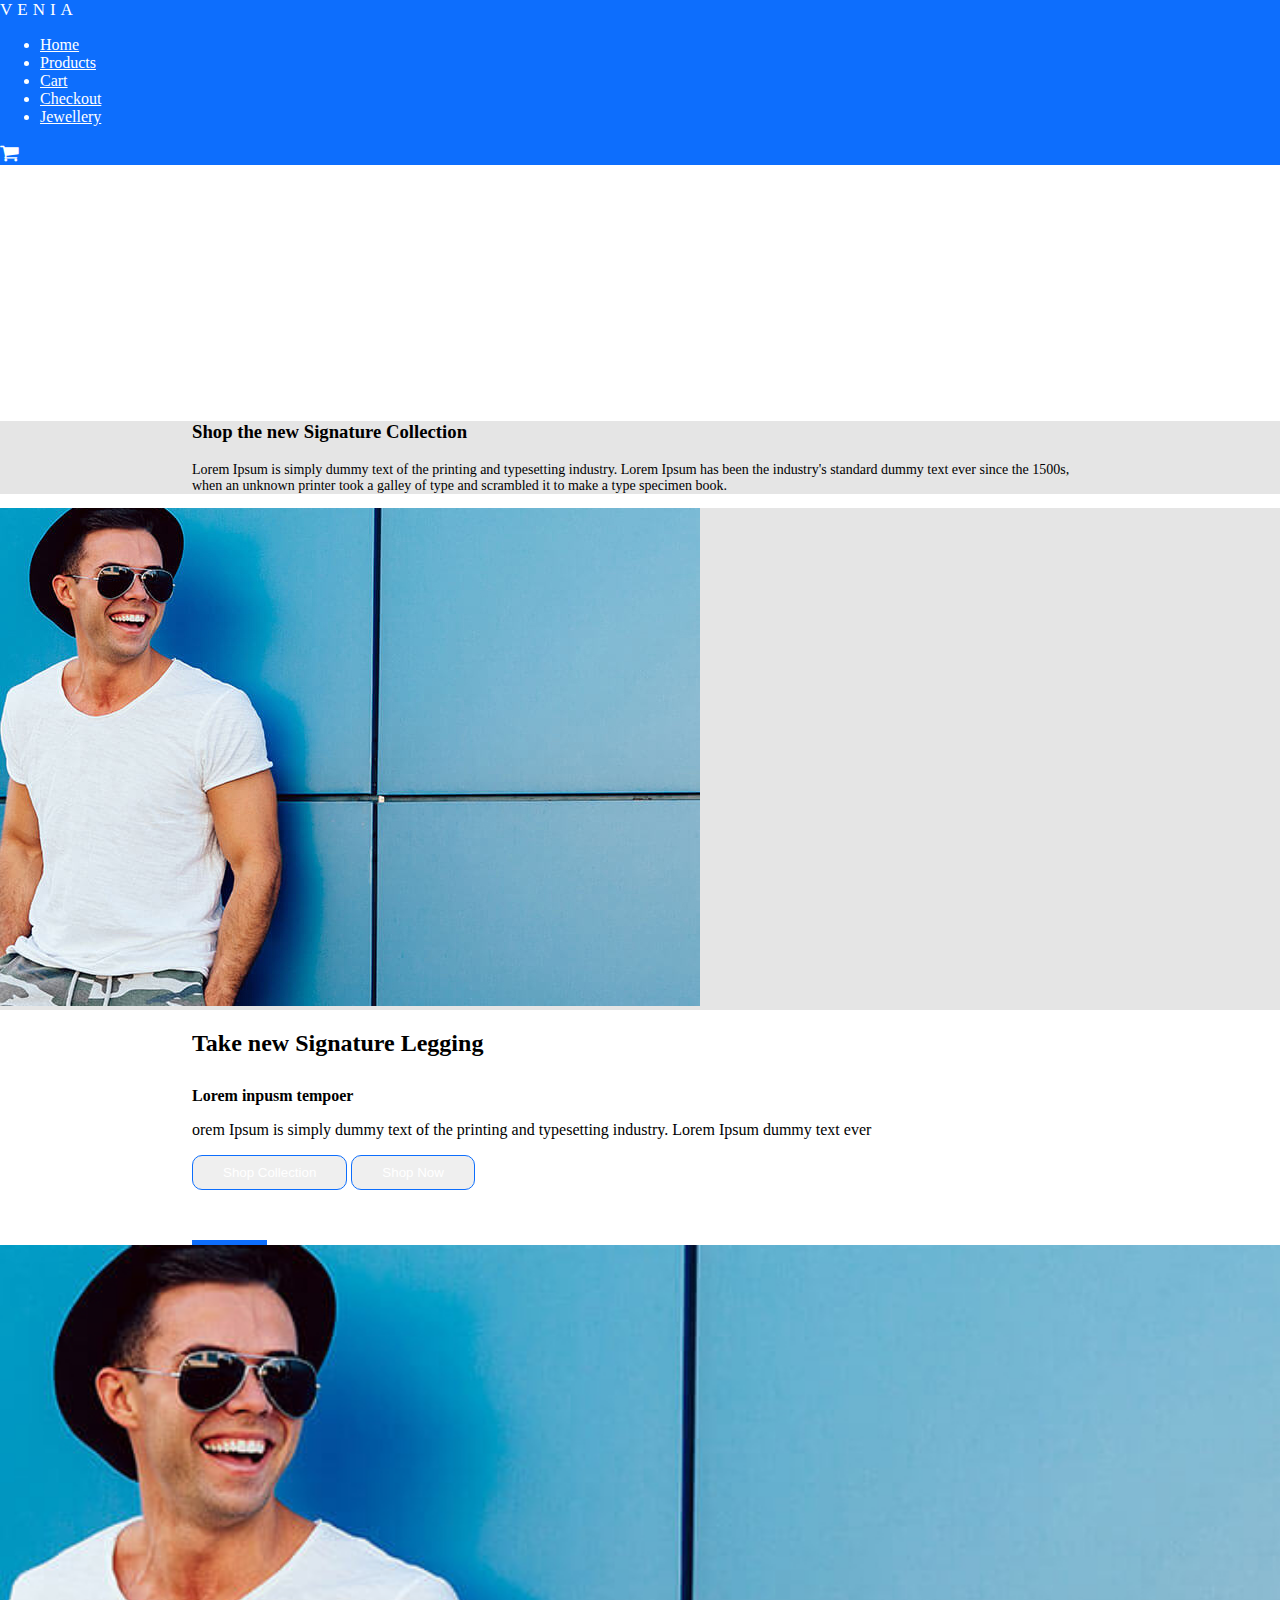
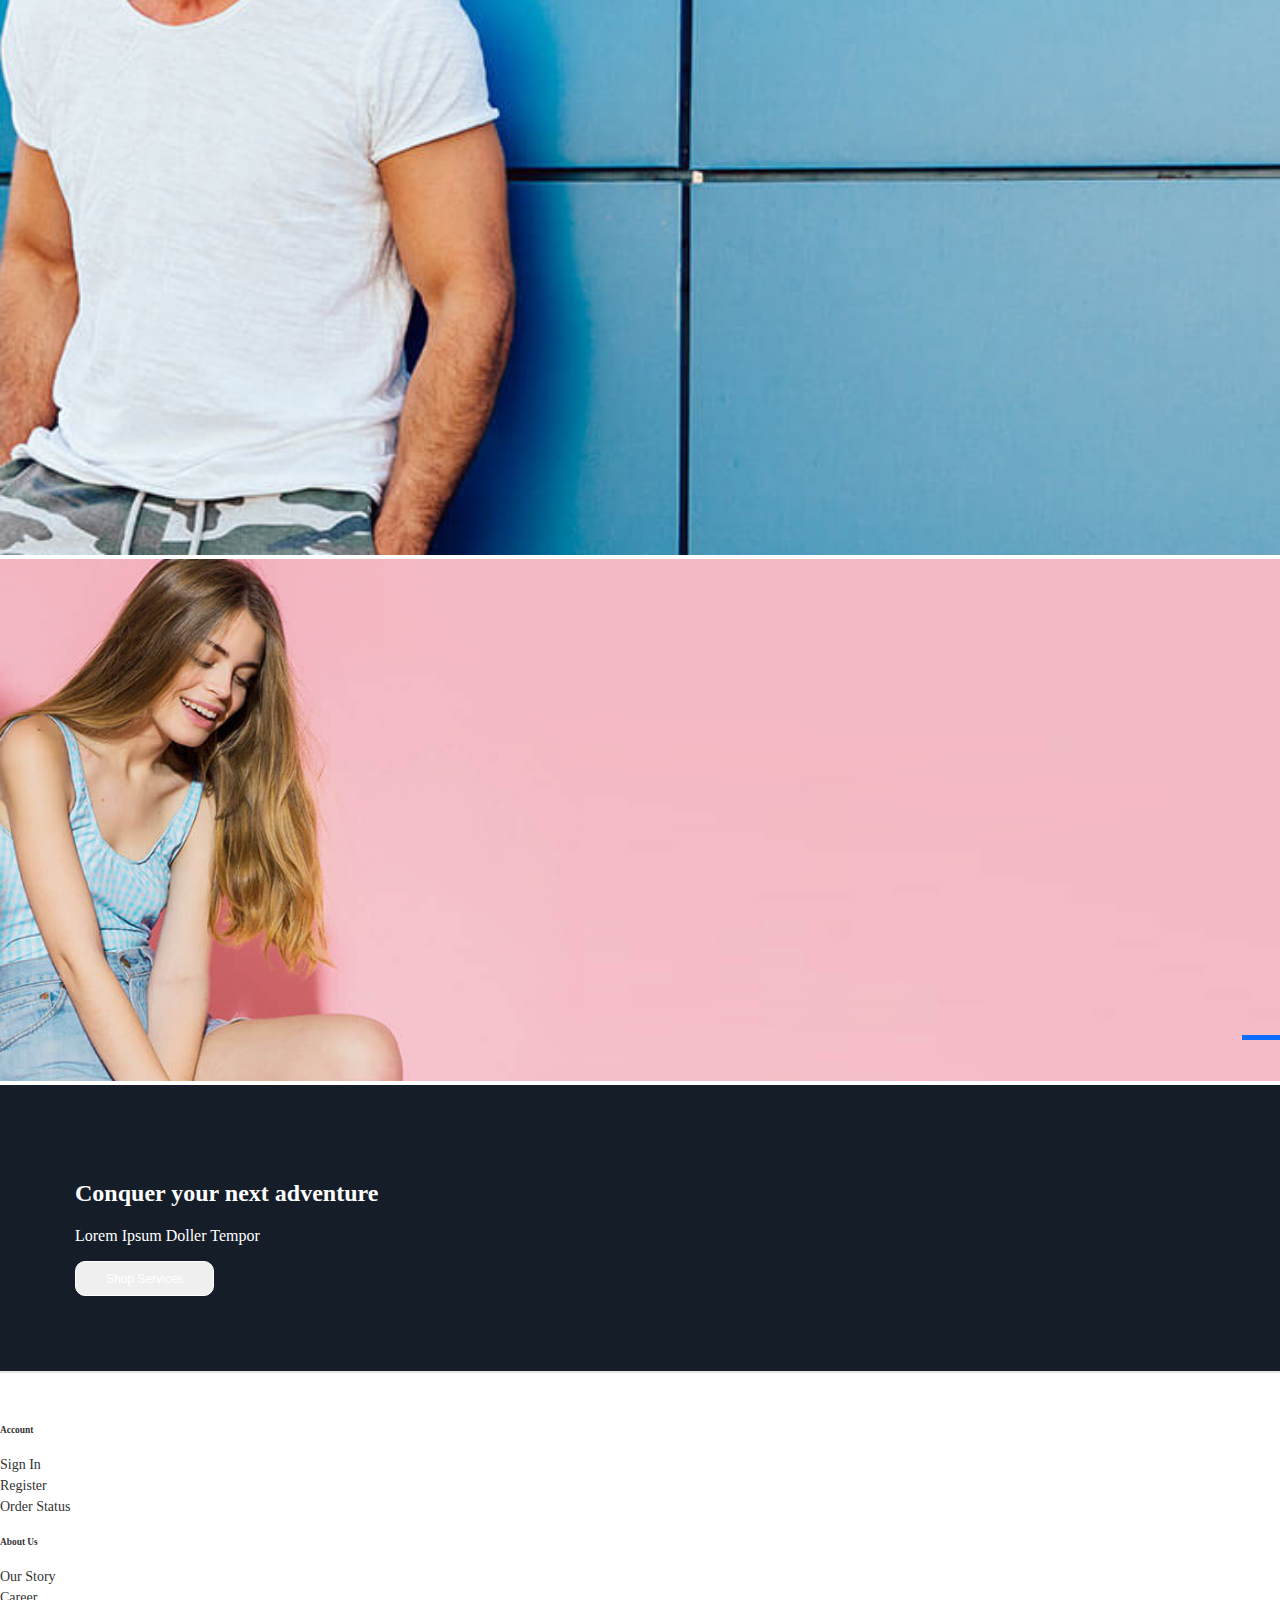
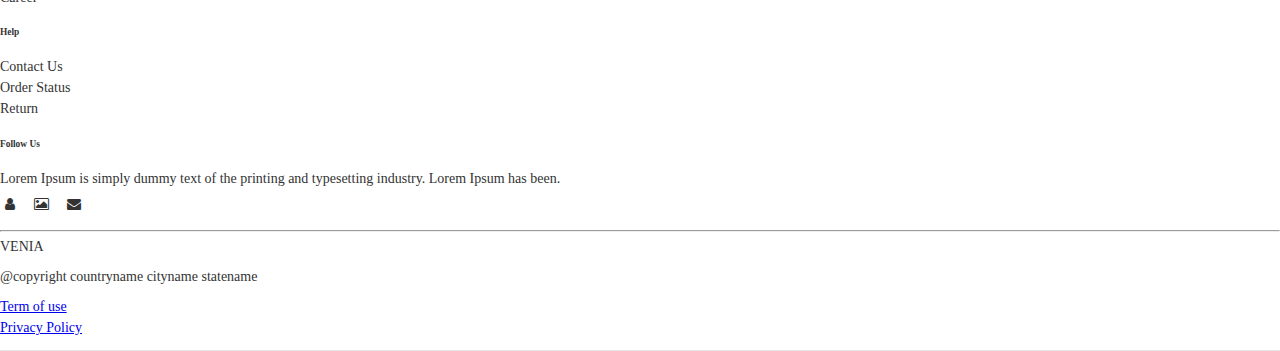
<file: index.html>
<!DOCTYPE html>
<html lang="en">

<head>
    <meta charset="UTF-8">
    <meta name="viewport" content="width=device-width, initial-scale=1.0">
    <title>Tech M</title>

    <link rel="stylesheet" href="styles.css">
    <link href="https://cdn.jsdelivr.net/npm/bootstrap@5.0.2/dist/css/bootstrap.min.css" rel="stylesheet"
        integrity="sha384-EVSTQN3/azprG1Anm3QDgpJLIm9Nao0Yz1ztcQTwFspd3yD65VohhpuuCOmLASjC" crossorigin="anonymous">

    <link rel="stylesheet" href="https://cdnjs.cloudflare.com/ajax/libs/font-awesome/4.7.0/css/font-awesome.min.css">

</head>

<body>
    <!-- Header Section -->
    <header class="py-3 header-color">

        <div class="container">
            <div class="d-flex align-items-center justify-content-between ">
                <div class="show768">
                    <i class="fa fa-navicon" id="toggleIcon"></i>
                </div>
                <!-- Logo on the left -->
                <div class="">
                    <span class="logo">VENIA</span>
                </div>

                <!-- Menu in the middle -->
                <div id="toggleDiv" class="text-center hide768">
                    <nav>
                        <ul class="nav justify-content-center">
                            <li class="nav-item">
                                <a class="nav-link" href="index.html">Home</a>
                            </li>
                            <li class="nav-item">
                                <a class="nav-link" href="product.html">Products</a>
                            </li>
                            <li class="nav-item">
                                <a class="nav-link" href="">Cart</a>
                            </li>
                            <li class="nav-item">
                                <a class="nav-link" href="">Checkout</a>
                            </li>
                            <li class="nav-item">
                                <a class="nav-link" href="">Jewellery</a>
                            </li>
                        </ul>
                    </nav>
                </div>

                <!-- Add to Cart icon on the right -->
                <div class="text-end">
                    <a href="cart.html" class="cart-icon" id="cart-section-icon">
                        <i class="fa fa-shopping-cart "></i>
                        <span id="no_of_products"></span>
                    </a>
                </div>
            </div>
        </div>
    </header>

    <div class="clearfix"></div>
    <section class="mainBannerWrap">
        <div class="d-flex"> <!-- Flex container -->
            <!-- First box with equal width -->
            <div class="box">
                <div class="bannerDetails">
                    <h3>Shop the new Signature Collection</h3>
                    <p>Lorem Ipsum is simply dummy text of the printing and typesetting industry. Lorem Ipsum has been
                        the industry's standard dummy text ever since the 1500s, when an unknown printer took a galley
                        of type and scrambled it to make a type specimen book.</p>
                </div>
            </div>

            <!-- Second box with equal width -->
            <div class="box">
                <img src="img/brandTwo.jpg">
            </div>

        </div>
    </section>
    <div class="clearfix"></div>
    <section>
        <div class="container">
            <div id="productsA">

            </div>
        </div>

    </section>

    <section class="takeofSeciton mt-5">
        <div class="container">
            <div class="row">
                <div class="col-lg-7 col-sm-12">
                    <div class="takeofAbout">
                        <h2>Take new Signature Legging</h2>
                        <p>Lorem inpusm tempoer</p>
                        <p><span>orem Ipsum is simply dummy text of the printing and typesetting industry. Lorem Ipsum
                                dummy text ever</span></p>
                        <button class="bg-primary text-light mb-2">Shop Collection</button>
                        <button class="bg-light text-primary">Shop Now</button>
                    </div>
                </div>
                <div class="col-lg-5 col-sm-12 hide768">
                    <img src="img/brandTwo.jpg">
                </div>
            </div>
        </div>
    </section>

    <section class="conquerUperWrap mt-5 mb-5 w-100">
        <div class="container">
            <div class="row">
                <div class="col-12">
                    <div class="d-flex align-items-center">
                        <div class="w-60">
                            <img src="img/brandOne.jpg">
                        </div>
                        <div class="w-40 conquerWrap">
                            <h2> Conquer your next adventure</h2>
                            <p> Lorem Ipsum Doller Tempor</p>
                            <button class="btn btn-dark">Shop Services</button>

                        </div>
                    </div>
                </div>
            </div>
        </div>

    </section>

    <footer>
        <div class="container">
            <div class="row">
                <div class="col-12 col-md-3 col-sm-6">
                    <h6>Account</h6>
                    <ul>
                        <li>Sign In</li>
                        <li>Register</li>
                        <li>Order Status</li>
                    </ul>
                </div>
                <div class="col-12 col-md-3 col-sm-6">
                    <h6>About Us</h6>
                    <ul>
                        <li>Our Story</li>
                        <li>Career</li>
                    </ul>
                </div>
                <div class="col-12 col-md-3 col-sm-6">
                    <h6>Help</h6>
                    <ul>
                        <li>Contact Us</li>
                        <li>Order Status</li>
                        <li>Return</li>
                    </ul>
                </div>
                <div class="col-12 col-md-3 col-sm-6">
                    <h6>Follow Us</h6>
                    <ul>
                        <li>Lorem Ipsum is simply dummy text of the printing and typesetting industry. Lorem Ipsum has
                            been.</li>
                        <li>
                            <a href="#"><i class="fa fa-user"></i></a>
                            <a href="#"><i class="fa fa-image"></i></a>
                            <a href="#"><i class="fa fa-envelope"></i></a>
                        </li>
                    </ul>
                </div>
            </div>
        </div>
        <hr class=" hide768">
        <div class="container hide768">
            <div class="row align-items-center pb-2">
                <div class="col-12 col-md-3 col-sm-3">
                    <span class="logo">VENIA</span>
                </div>

                <div class="col-12 col-md-6 col-sm-6 text-center">
                    <p>@copyright countryname cityname statename</p>
                </div>

                <div class="col-12 col-md-3 col-sm-3">
                    <ul class="nav justify-content-end">
                        <li class="nav-item">
                            <a class="nav-link" href="#">Term of use</a>
                        </li>
                        <li class="nav-item">
                            <a class="nav-link" href="#">Privacy Policy</a>
                        </li>
                    </ul>
                </div>

            </div>
        </div>
    </footer>

    <script src="https://cdn.jsdelivr.net/npm/bootstrap@5.3.0-alpha1/dist/js/bootstrap.bundle.min.js"
        integrity="sha384-pzjw8f+ua7Kw1TIq0+XqC3gR8+JXjHiYv1z5BX6qYhGhU44Plln8V0ndt6lYpqJl"
        crossorigin="anonymous"></script>
    <script src="main.js"></script>

</body>

</html>
</file>
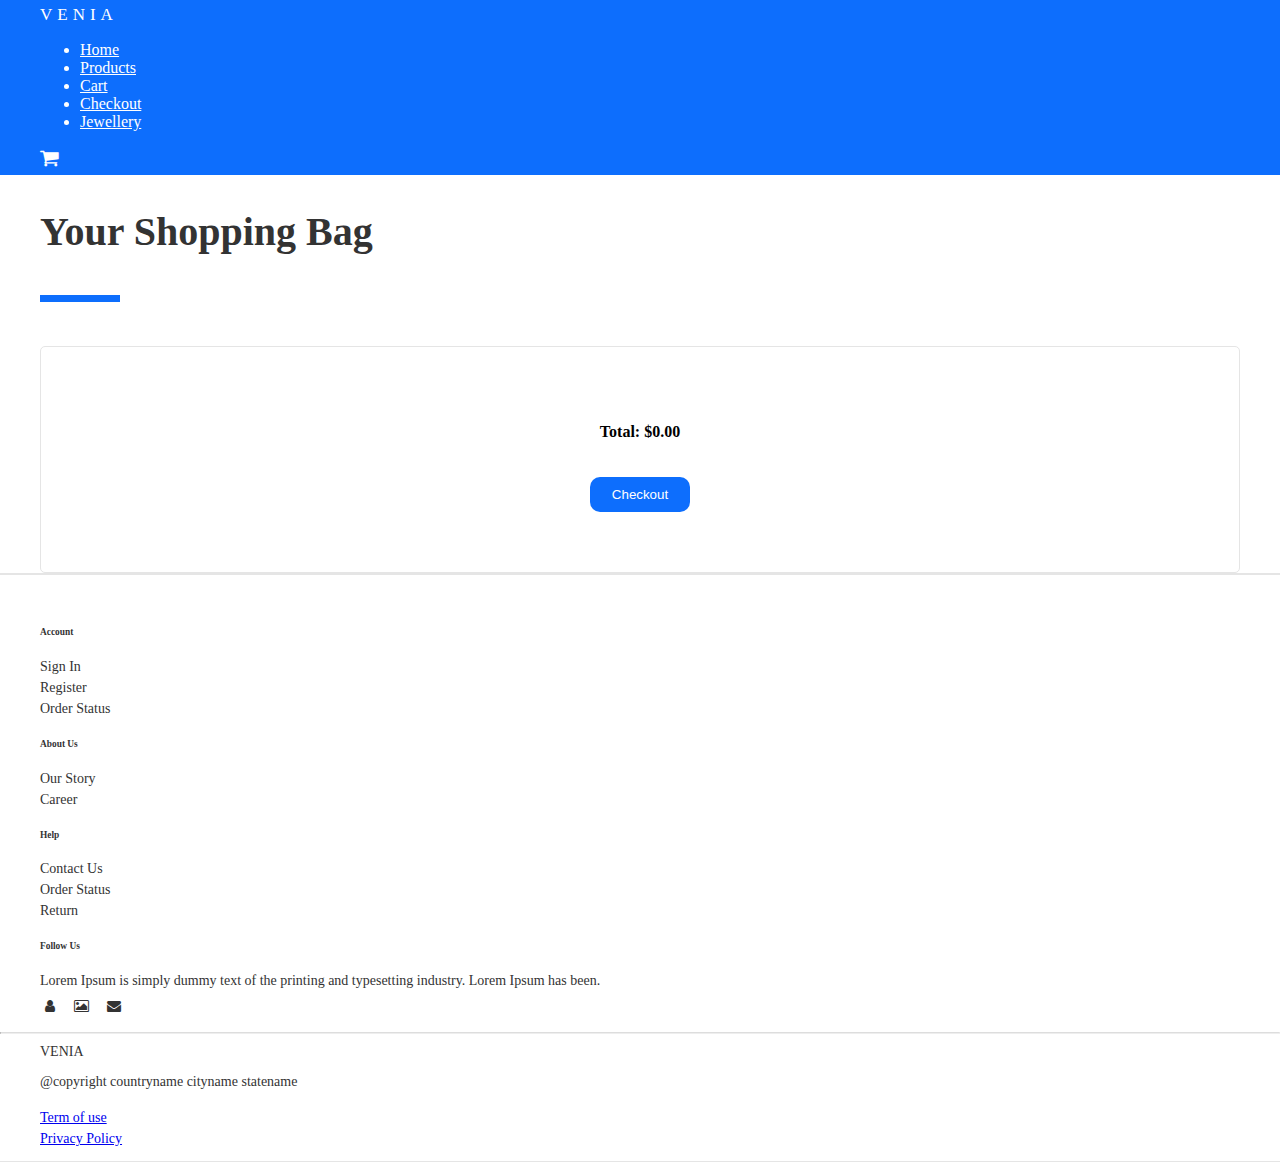
<file: cart.html>
<!DOCTYPE html>
<html lang="en">

<head>
    <meta charset="UTF-8">
    <meta name="viewport" content="width=device-width, initial-scale=1.0">
    <title>Tech M</title>
    <style>

    </style>

    <link rel="stylesheet" href="styles.css">
    <link rel="stylesheet" href="cart.css">
    <link href="https://cdn.jsdelivr.net/npm/bootstrap@5.0.2/dist/css/bootstrap.min.css" rel="stylesheet"
        integrity="sha384-EVSTQN3/azprG1Anm3QDgpJLIm9Nao0Yz1ztcQTwFspd3yD65VohhpuuCOmLASjC" crossorigin="anonymous">

    <link rel="stylesheet" href="https://cdnjs.cloudflare.com/ajax/libs/font-awesome/4.7.0/css/font-awesome.min.css">

</head>

<body>
    <!-- Header Section -->
    <header class="py-3 header-color">

        <div class="container">
            <div class="d-flex align-items-center justify-content-between ">
                <div class="show768">
                    <i class="fa fa-navicon" id="toggleIcon"></i>
                </div>
                <!-- Logo on the left -->
                <div class="">
                    <span class="logo">VENIA</span>
                </div>

                <!-- Menu in the middle -->
                <div id="toggleDiv" class="text-center hide768">
                    <nav>
                        <ul class="nav justify-content-center">
                            <li class="nav-item">
                                <a class="nav-link" href="index.html">Home</a>
                            </li>
                            <li class="nav-item">
                                <a class="nav-link" href="product.html">Products</a>
                            </li>
                            <li class="nav-item">
                                <a class="nav-link" href="">Cart</a>
                            </li>
                            <li class="nav-item">
                                <a class="nav-link" href="">Checkout</a>
                            </li>
                            <li class="nav-item">
                                <a class="nav-link" href="">Jewellery</a>
                            </li>
                        </ul>
                    </nav>
                </div>

                <!-- Add to Cart icon on the right -->
                <div class="text-end">
                    <a href="cart.html" class="cart-icon" id="cart-section-icon">
                        <i class="fa fa-shopping-cart "></i>
                        <span id="no_of_products"></span>
                    </a>
                </div>
            </div>
        </div>
    </header>

    <section class="conquerUperWrap aboutconquerUperWrap mb-5 w-100" id="cart-section">
        <div class="container">
            <div class="row">
                <div class="col-12">
                    <div class="text-center mt-3 mb-5 yourShoppingBag">
                        <h2>Your Shopping Bag</h2>
                        <span></span>
                    </div>
                </div>
            </div>
            <div class="row">
                <div class="col-md-8">
                    <div class="cart-container" id="cart-container"></div>
                </div>
                <div class="col-md-4">
                    <div class="total-amount-container">
                        <p id="total-amount">Total: $0.00</p>
                        <button class="checkout-btn" id="checkoutBtn">
                            Checkout
                        </button>
                    </div>
                </div>
            </div>
        </div>
    </section>

    <section class="conquerUperWrap aboutconquerUperWrap mb-5 w-100" id="checkout-section">
        <div class="container my-5">
            <!-- <div class="text-center mb-4">
                <h2>Checkout</h2>
            </div> -->
            <div class="text-center mt-3 mb-5 yourShoppingBag">
                <h2>Checkout</h2>
                <span></span>
            </div>

            <div class="row">
                <div class="col-md-8">
                    <h4>Guest Checkout</h4>
                    <hr>
                    <section id="contact-information-section">
                        <h5>Contact information</h5>
                        <p>We'll use these details to keep you informed on your delivery</p>
                        <form id="checkout-form">
                            <div class="row">
                                <div class="col-md-6">
                                    <label for="email" class="form-label">Email</label>
                                    <input type="email" class="form-control" id="email" placeholder="Enter your email">
                                </div>
                                <div class="col-md-6">
                                    <label for="phone" class="form-label">Phone Number</label>
                                    <input type="tel" class="form-control" id="phone"
                                        placeholder="Enter your phone number">
                                </div>
                            </div>

                            <h5>1. Shipping Information</h5>
                            <div class="mb-3">
                                <label for="country" class="form-label">Country</label>
                                <!-- onchange="fetchStates()" -->
                                <select class="form-select" id="country">
                                    <option value="">Select Country</option>
                                </select>
                            </div>

                            <div class="row">
                                <div class="col-md-6">
                                    <label for="first-name" class="form-label">First Name</label>
                                    <input type="text" class="form-control" id="first-name"
                                        placeholder="Enter your first name">
                                </div>
                                <div class="col-md-6">
                                    <label for="last-name" class="form-label">Last Name</label>
                                    <input type="text" class="form-control" id="last-name"
                                        placeholder="Enter your last name">
                                </div>
                            </div>

                            <div class="mb-3">
                                <label for="street-address" class="form-label">Street Address</label>
                                <input type="text" class="form-control" id="street-address"
                                    placeholder="Enter your street address">
                            </div>

                            <div class="mb-3">
                                <label for="street-address-2" class="form-label">Street Address 2</label>
                                <input type="text" class="form-control" id="street-address-2"
                                    placeholder="Apt, suite, etc. (optional)">
                            </div>

                            <div class="row mb-5">
                                <div class="col-md-6">
                                    <label for="city" class="form-label">City</label>
                                    <input type="text" class="form-control" id="city" placeholder="Enter your city">
                                </div>
                                <div class="col-md-4">
                                    <label for="state" class="form-label">State</label>
                                    <select class="form-select" id="state">
                                        <option value="">Select State</option>
                                    </select>
                                </div>
                                <div class="col-md-2">
                                    <label for="zip" class="form-label">ZIP</label>
                                    <input type="text" class="form-control" id="zip" placeholder="ZIP code">
                                </div>
                            </div>
                            <div class="centered-button-container">
                                <button type="button" class="btn btn-outline-primary centered-button"
                                    id="continueToShipping">Continue To
                                    Shipping Method</button>
                            </div>
                        </form>
                    </section>
                    <section id="contact-information-readonly-section">
                        <div class="container readonly-box mb-5">
                            <div class="row mb-2">
                                <div class="col-10 col-md-6">
                                    <h6>Shipping Information</h6>
                                </div>
                                <div class="col-2 col-md-6 text-end">
                                    <i class="fa fa-edit" id="shippingInformationEditIcon"></i>
                                </div>
                            </div>
                            <div class="row">
                                <div class="col-md-6">
                                    <span id="readonly_email"></span>
                                </div>
                                <div class="col-md-6">
                                    <span id="readonly_firstname"></span>&nbsp;
                                    <span id="readonly_lastname"></span>
                                </div>
                            </div>
                            <div class="row">
                                <div class="col-md-6">
                                    <span id="readonly_phonenumber"></span>

                                </div>
                                <div class="col-md-6">
                                    <span id="readonly_address"></span>&nbsp;
                                    <span id="readonly_address2"></span>&nbsp;
                                    <span id="readonly_city"></span>&nbsp;
                                    <span id="readonly_state"></span>&nbsp;
                                    <span id="readonly_country"></span>&nbsp;
                                    <span id="readonly_zipcode"></span>
                                </div>
                            </div>
                        </div>
                        <section id="shipping-method-section">
                            <div class="row shippingMethod mb-5">
                                <h6>2. Shipping Method</h6>
                                <div class="col-md-12 fnt-15">
                                    <input type="radio" id="option1" name="options"
                                        value="Standard Shipping (4-8 days business days via USPS) Free" checked>
                                    <label for="option1" class="mb-2">Standard Shipping (4-8 days business days via
                                        USPS)
                                        Free</label><br>

                                    <input type="radio" id="option2" name="options"
                                        value="Express Delivery (2.5 business days via USPS)">
                                    <label for="option2" class="mb-2">Express Delivery (2.5 business days via
                                        USPS)</label><br>

                                    <input type="radio" id="option3" name="options"
                                        value="Next Day Delivery (Next business days via FedEx) $53.61">
                                    <label for="option3" class="mb-2">Next Day Delivery (Next business days via FedEx)
                                        $53.61</label><br>

                                </div>
                            </div>
                            <div class="centered-button-container">
                                <button type="button" class="btn btn-outline-primary centered-button"
                                    id="continueToPayment">Continue To
                                    Payment</button>
                            </div>
                        </section>
                        <section id="shipping-method-readonly-section">
                            <div class="container readonly-box mb-5">
                                <div class="row mb-2">
                                    <div class="col-10 col-md-6">
                                        <h6>Shipping Method</h6>
                                    </div>
                                    <div class="col-2 col-md-6 text-end">
                                        <i class="fa fa-edit"></i>
                                    </div>
                                </div>
                                <div class="row mb-2">
                                    <span id="readonly_shippingMethod"></span>
                                </div>
                            </div>
                            <section id="payment-information-section">
                                <div class="row shippingMethod mb-5">
                                    <h6>2. Payment Information</h6>
                                    <div class="col-md-12 fnt-15">
                                        <input type="radio" id="option4" name="payment_options" value="credit_card"
                                            checked>
                                        <label for="option4" class="mb-2">Credit Card</label>
                                    </div>
                                    <div class="row">
                                        <div class="col-md-6">
                                            <label for="name_on_card" class="form-label">Name on card</label>
                                            <input type="text" class="form-control" id="name_on_card">
                                        </div>
                                    </div>
                                    <div class="row">
                                        <div class="col-md-6">
                                            <label for="credit_card_number" class="form-label">Credit Card
                                                Number</label>
                                            <input type="text" class="form-control" id="credit_card_number">
                                        </div>
                                    </div>
                                    <div class="row">
                                        <div class="col-md-4">
                                            <label for="expiration_date" class="form-label">Expiration Date</label>
                                            <input type="text" class="form-control" id="expiration_date">
                                        </div>
                                        <div class="col-md-2">
                                            <label for="cvv" class="form-label">CVV</label>
                                            <input type="text" class="form-control" id="cvv">
                                        </div>
                                    </div>
                                    <div class="row">
                                        <div class="col-md-12 mb-3 mt-3">
                                            <input type="checkbox" id="customSelectionAddress" checked />
                                            <label for="customSelectionAddress" class="checkbox-title">Billing address
                                                same as shipping address</label>
                                        </div>
                                    </div>
                                    <div class="col-md-12 fnt-15">
                                        <input type="radio" id="option5" name="paypal" value="paypal">
                                        <label for="paypal" class="mb-2">PayPal</label>
                                    </div>
                                </div>
                                <div class="centered-button-container">
                                    <button type="button" class="btn btn-outline-primary centered-button"
                                        id="continueToReviewOrder">Continue To
                                        Review Order</button>
                                </div>
                            </section>
                        </section>
                        <section id="payment-information-readonly-section">
                            <div class="container readonly-box mb-5">
                                <div class="row mb-2">
                                    <div class="col-10 col-md-6">
                                        <h6>Payment Information</h6>
                                    </div>
                                    <div class="col-2 col-md-6 text-end">
                                        <i class="fa fa-edit"></i>
                                    </div>
                                </div>
                                <div class="row mb-2">
                                    <span> Credit Card</span>
                                </div>
                                <div class="row mb-2">
                                    <span>Visa ending in <span id="readonly_card_number"></span></span>
                                </div>
                            </div>
                        </section>
                        <section id="final-selected-product-list-section">
                            <div class="container readonly-box mb-5">
                                <div class="row mb-2">
                                    <div class="col-md-12">
                                        <h6 id="order-count">0 items in your order</h6>
                                    </div>
                                </div>
                                <div id="product-list" class="row"></div>
                            </div>
                            <div class="centered-button-container">
                                <button type="button" class="btn btn-primary centered-button"
                                    id="continueToPlaceOrder">Place Order</button>
                            </div>
                            <div class="centered-button-container">
                                <p>By clicking confirm order you agree to our <a
                                        href="https://www.example.com/terms-and-conditions" target="_blank">Terms and
                                        Conditions</a>.</p>
                            </div>
                        </section>

                    </section>
                </div>

                <!-- Pricing Summary Section (Right side) -->
                <div class="col-md-4">
                    <div class="total-amount-container">
                        <h4>Pricing Summary</h4>
                        <hr>

                        <!-- Pricing Details -->
                        <div class="mb-3">
                            <div class="d-flex justify-content-between">
                                <span>Subtotal</span>
                                <span id="Subtotal">$0.00</span>
                            </div>
                            <div class="d-flex justify-content-between">
                                <span>Coupon Discount</span>
                                <span>$0.00</span>
                            </div>
                            <div class="d-flex justify-content-between">
                                <span>Shipping</span>
                                <span>$0.00</span>
                            </div>
                            <hr>
                            <div class="d-flex justify-content-between">
                                <strong>Total</strong>
                                <strong>
                                    <span id="FinalCheckoutAmount">$0.00</span>
                                </strong>
                            </div>
                        </div>
                    </div>
                </div>
            </div>
        </div>
    </section>
    <section id="order-successfull-section">
        <div class="container mt-5">
            <!-- <div class="order-success-message">
                <h2>Order Successful!</h2>
            </div> -->

            <div class="text-center mt-3 mb-5 yourShoppingBag">
                <h2>Order Successful!</h2>
                <span></span>
            </div>

            <div class="row">
                <div class="col-md-6">
                    <div class="row">
                        <div class="col-md-6 mb-0">
                            <div class="section-heading">
                                <h6>Shipping Information</h6>
                            </div>
                            <p class="mb-0">Email: <span id="shipping-email"></span></p>
                            <p class="mb-0">Phone: <span id="shipping-phone"></span></p>
                            <p class="mb-0">Address: <span id="shipping-address"></span></p>
                            <p class="mb-0">City: <span id="shipping-city"></span></p>
                            <p class="mb-0">State: <span id="shipping-state"></span></p>
                            <p class="mb-0">Zip: <span id="shipping-zip"></span></p>
                        </div>
                        <div class="col-md-6 mb-0">
                            <div class="section-heading">
                                <h6>Shipping Method</h6>
                            </div>
                            <p id="shipping-method"></p>
                        </div>
                    </div>

                    <div class="row">
                        <div class="col-md-6 mb-0">
                        </div>
                        <div class="col-md-6 mb-0">
                            <div class="section-heading">
                                <h6>Payment Information</h6>
                            </div>
                            <p>Card Number: <span id="payment-card"></span></p>
                        </div>
                    </div>

                    <div class="order-summary row">
                        <div class="col-md-6">
                            <div class="section-heading" id="items-in-order">0 Items in your order</div>
                        </div>
                    </div>
                    <div class="row">
                        <div id="order_success_product-list" class="row"></div>
                    </div>
                    <div class="row">
                        <p>You will also receive email with the details and we will let you know when your order has
                            shipped</p>
                    </div>
                </div>
                <div class="col-md-6">
                    <div class="successfulMessage">
                        <p>Give us a follow to SAVE 20% on your next</p>
                        <p>
                            <i class="fa fa-instagram"></i>
                            <i class="fa fa-facebook"></i>
                            <i class="fa fa-twitter"></i>
                        </p>
                    </div>
                </div>

            </div>

        </div>
    </section>

    <footer>
        <div class="container">
            <div class="row">
                <div class="col-12 col-md-3 col-sm-6">
                    <h6>Account</h6>
                    <ul>
                        <li>Sign In</li>
                        <li>Register</li>
                        <li>Order Status</li>
                    </ul>
                </div>
                <div class="col-12 col-md-3 col-sm-6">
                    <h6>About Us</h6>
                    <ul>
                        <li>Our Story</li>
                        <li>Career</li>
                    </ul>
                </div>
                <div class="col-12 col-md-3 col-sm-6">
                    <h6>Help</h6>
                    <ul>
                        <li>Contact Us</li>
                        <li>Order Status</li>
                        <li>Return</li>
                    </ul>
                </div>
                <div class="col-12 col-md-3 col-sm-6">
                    <h6>Follow Us</h6>
                    <ul>
                        <li>Lorem Ipsum is simply dummy text of the printing and typesetting industry. Lorem Ipsum has
                            been.</li>
                        <li>
                            <a href="#"><i class="fa fa-user"></i></a>
                            <a href="#"><i class="fa fa-image"></i></a>
                            <a href="#"><i class="fa fa-envelope"></i></a>
                        </li>
                    </ul>
                </div>
            </div>
        </div>
        <hr class=" hide768">
        <div class="container hide768">
            <div class="row align-items-center pb-2">
                <div class="col-12 col-md-3 col-sm-3">
                    <span class="logo">VENIA</span>
                </div>

                <div class="col-12 col-md-6 col-sm-6 text-center">
                    <p>@copyright countryname cityname statename</p>
                </div>

                <div class="col-12 col-md-3 col-sm-3">
                    <ul class="nav justify-content-end">
                        <li class="nav-item">
                            <a class="nav-link" href="#">Term of use</a>
                        </li>
                        <li class="nav-item">
                            <a class="nav-link" href="#">Privacy Policy</a>
                        </li>
                    </ul>
                </div>

            </div>
        </div>
    </footer>

    <script src="https://cdn.jsdelivr.net/npm/bootstrap@5.3.0-alpha1/dist/js/bootstrap.bundle.min.js"
        integrity="sha384-pzjw8f+ua7Kw1TIq0+XqC3gR8+JXjHiYv1z5BX6qYhGhU44Plln8V0ndt6lYpqJl"
        crossorigin="anonymous"></script>
    <script src="main.js"></script>

</body>

</html>
</file>
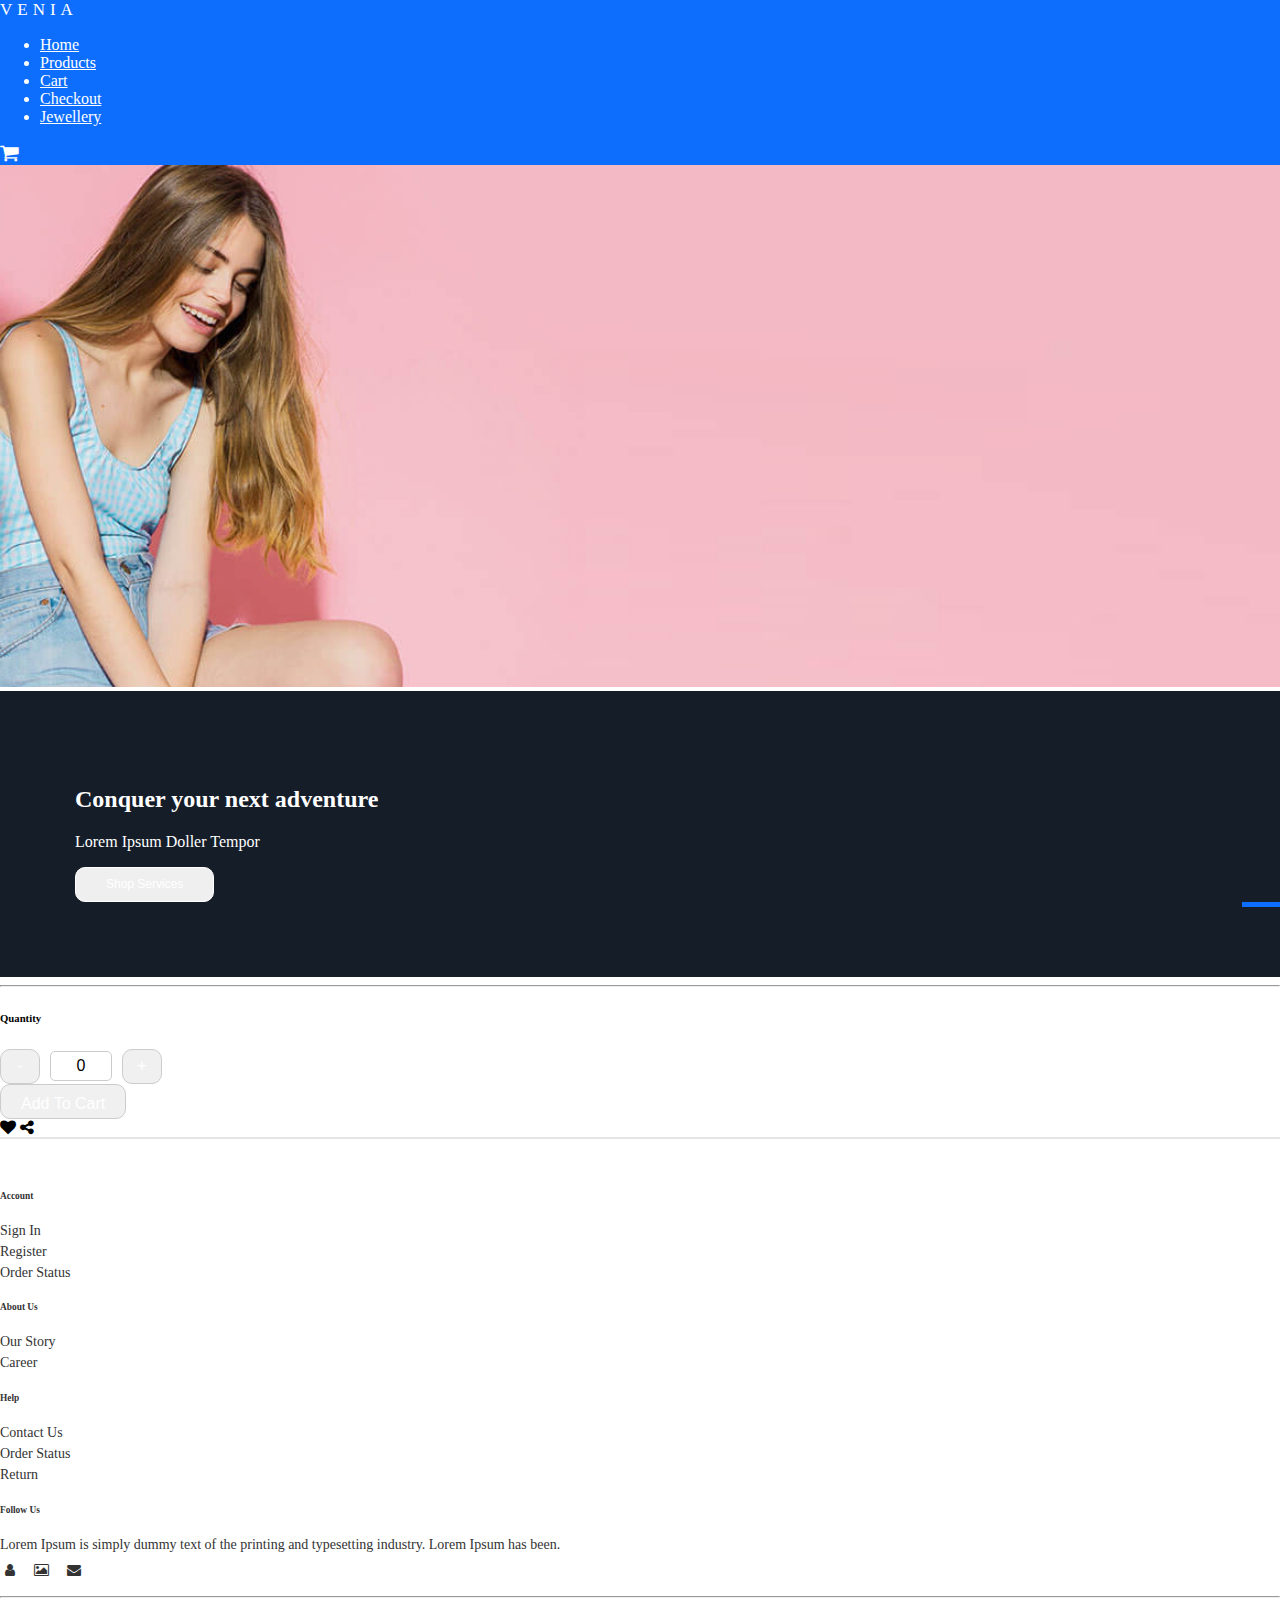
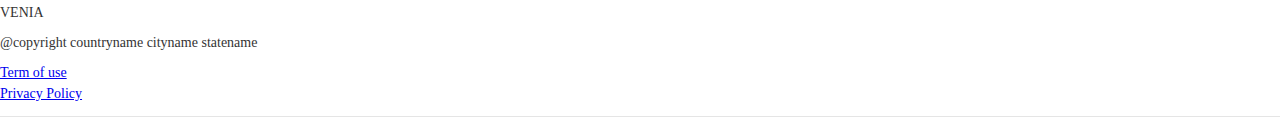
<file: product-detail.html>
<!DOCTYPE html>
<html lang="en">

<head>
    <meta charset="UTF-8">
    <meta name="viewport" content="width=device-width, initial-scale=1.0">
    <title>Tech M</title>

    <link rel="stylesheet" href="styles.css">
    <link href="https://cdn.jsdelivr.net/npm/bootstrap@5.0.2/dist/css/bootstrap.min.css" rel="stylesheet"
        integrity="sha384-EVSTQN3/azprG1Anm3QDgpJLIm9Nao0Yz1ztcQTwFspd3yD65VohhpuuCOmLASjC" crossorigin="anonymous">

    <link rel="stylesheet" href="https://cdnjs.cloudflare.com/ajax/libs/font-awesome/4.7.0/css/font-awesome.min.css">

</head>

<body>
    <!-- Header Section -->
    <header class="py-3 header-color">

        <div class="container">
            <div class="d-flex align-items-center justify-content-between ">
                <div class="show768">
                    <i class="fa fa-navicon" id="toggleIcon"></i>
                </div>
                <!-- Logo on the left -->
                <div class="">
                    <span class="logo">VENIA</span>
                </div>

                <!-- Menu in the middle -->
                <div id="toggleDiv" class="text-center hide768">
                    <nav>
                        <ul class="nav justify-content-center">
                            <li class="nav-item">
                                <a class="nav-link" href="index.html">Home</a>
                            </li>
                            <li class="nav-item">
                                <a class="nav-link" href="product.html">Products</a>
                            </li>
                            <li class="nav-item">
                                <a class="nav-link" href="">Cart</a>
                            </li>
                            <li class="nav-item">
                                <a class="nav-link" href="">Checkout</a>
                            </li>
                            <li class="nav-item">
                                <a class="nav-link" href="">Jewellery</a>
                            </li>
                        </ul>
                    </nav>
                </div>

                <!-- Add to Cart icon on the right -->
                <div class="text-end">
                    <a href="cart.html" class="cart-icon" id="cart-section-icon">
                        <i class="fa fa-shopping-cart "></i>
                        <span id="no_of_products"></span>
                    </a>
                </div>
            </div>
        </div>
    </header>

    <section class="conquerUperWrap aboutconquerUperWrap mb-5 w-100">
        <div class="container">
            <div class="row">
                <div class="col-12">
                    <div class="d-flex align-items-center">
                        <div class="w-60">
                            <img src="img/brandOne.jpg">
                        </div>
                        <div class="w-40 conquerWrap">
                            <h2> Conquer your next adventure</h2>
                            <p> Lorem Ipsum Doller Tempor</p>
                            <button class="btn btn-dark">Shop Services</button>
                        </div>
                    </div>
                </div>
            </div>
        </div>
    </section>

    <div id="product-details">
        <div class="container">
            <div class="row">
                <div class="col-xl-6 col-md-6 col-sx-6 col-xs-12">
                    <div id="image-container" class="image-container">
                    </div>
                </div>
                <div class="pt-5 col-xl-6 col-md-6 col-sx-6 col-xs-12">
                    <div id="details-container" class="details-container">
                    </div>
                    <hr>
                    <h6>Quantity</h6>
                    <div class="input-container">
                        <button id="minus-btn" class="btn minPlusButton" onclick="changeValue(-1)">-</button>
                        <input type="text" id="numeric-input" class="input-box" value="0" oninput="validateInput()">
                        <button id="plus-btn" class="btn minPlusButton" onclick="changeValue(1)">+</button>
                    </div>
                    <div class="mt-3 mb-3">
                        <button id="add-to-cart-btn" class="btn adToCartButton bg-primary pt-1 color-white"
                            onclick="addToCart()">Add To Cart</button>
                    </div>
                    <i class="fa fa-heart ms-4" aria-hidden="true"></i>
                    <i class="fa fa-share-alt ms-4" aria-hidden="true"></i>
                </div>
            </div>
            <div id="description-container" class="mt-5 mb-5">
            </div>
        </div>

        <footer>
            <div class="container">
                <div class="row">
                    <div class="col-12 col-md-3 col-sm-6">
                        <h6>Account</h6>
                        <ul>
                            <li>Sign In</li>
                            <li>Register</li>
                            <li>Order Status</li>
                        </ul>
                    </div>
                    <div class="col-12 col-md-3 col-sm-6">
                        <h6>About Us</h6>
                        <ul>
                            <li>Our Story</li>
                            <li>Career</li>
                        </ul>
                    </div>
                    <div class="col-12 col-md-3 col-sm-6">
                        <h6>Help</h6>
                        <ul>
                            <li>Contact Us</li>
                            <li>Order Status</li>
                            <li>Return</li>
                        </ul>
                    </div>
                    <div class="col-12 col-md-3 col-sm-6">
                        <h6>Follow Us</h6>
                        <ul>
                            <li>Lorem Ipsum is simply dummy text of the printing and typesetting industry. Lorem Ipsum
                                has
                                been.</li>
                            <li>
                                <a href="#"><i class="fa fa-user"></i></a>
                                <a href="#"><i class="fa fa-image"></i></a>
                                <a href="#"><i class="fa fa-envelope"></i></a>
                            </li>
                        </ul>
                    </div>
                </div>
            </div>
            <hr class=" hide768">
            <div class="container hide768">
                <div class="row align-items-center pb-2">
                    <div class="col-12 col-md-3 col-sm-3">
                        <span class="logo">VENIA</span>
                    </div>

                    <div class="col-12 col-md-6 col-sm-6 text-center">
                        <p>@copyright countryname cityname statename</p>
                    </div>

                    <div class="col-12 col-md-3 col-sm-3">
                        <ul class="nav justify-content-end">
                            <li class="nav-item">
                                <a class="nav-link" href="#">Term of use</a>
                            </li>
                            <li class="nav-item">
                                <a class="nav-link" href="#">Privacy Policy</a>
                            </li>
                        </ul>
                    </div>

                </div>
            </div>
        </footer>

        <script src="https://cdn.jsdelivr.net/npm/bootstrap@5.3.0-alpha1/dist/js/bootstrap.bundle.min.js"
            integrity="sha384-pzjw8f+ua7Kw1TIq0+XqC3gR8+JXjHiYv1z5BX6qYhGhU44Plln8V0ndt6lYpqJl"
            crossorigin="anonymous"></script>
        <script src="main.js"></script>

</body>

</html>
</file>
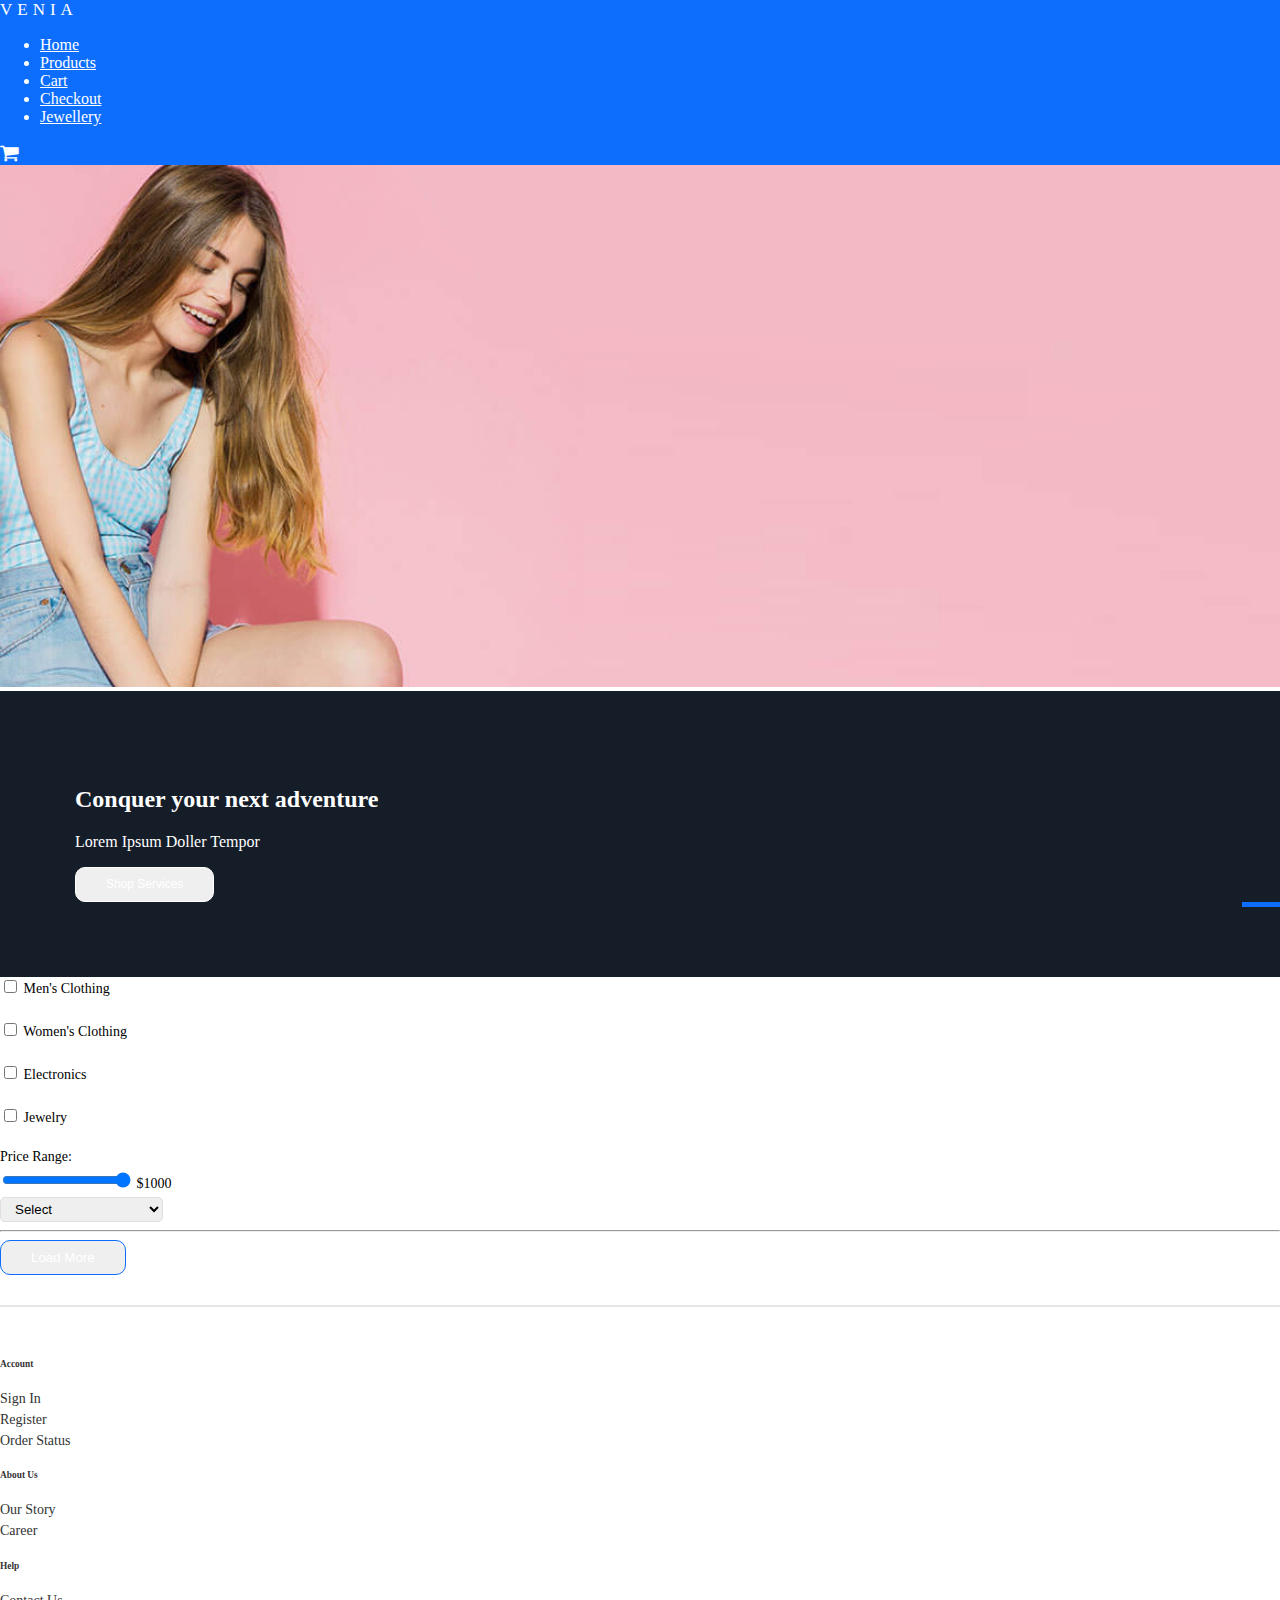
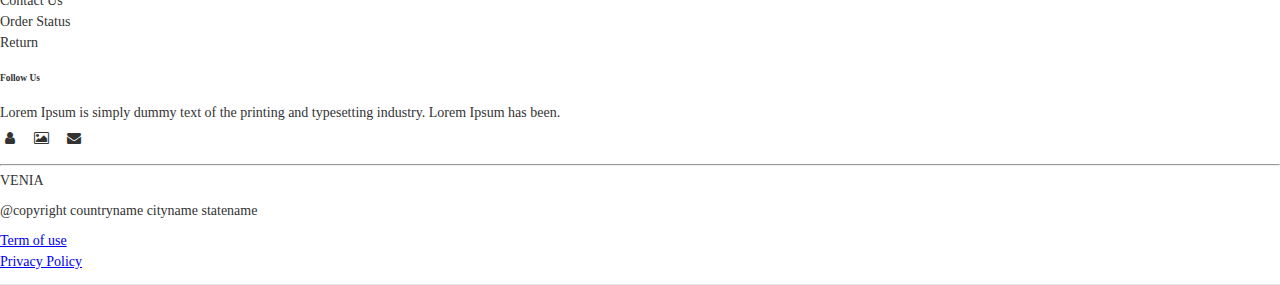
<file: product.html>
<!DOCTYPE html>
<html lang="en">

<head>
    <meta charset="UTF-8">
    <meta name="viewport" content="width=device-width, initial-scale=1.0">
    <title>Tech Mple</title>

    <link rel="stylesheet" href="styles.css">
    <link href="https://cdn.jsdelivr.net/npm/bootstrap@5.0.2/dist/css/bootstrap.min.css" rel="stylesheet"
        integrity="sha384-EVSTQN3/azprG1Anm3QDgpJLIm9Nao0Yz1ztcQTwFspd3yD65VohhpuuCOmLASjC" crossorigin="anonymous">

    <link rel="stylesheet" href="https://cdnjs.cloudflare.com/ajax/libs/font-awesome/4.7.0/css/font-awesome.min.css">

</head>

<body>
    <!-- Header Section -->
    <header class="py-3 header-color">

        <div class="container">
            <div class="d-flex align-items-center justify-content-between ">
                <div class="show768">
                    <i class="fa fa-navicon" id="toggleIcon"></i>
                </div>
                <!-- Logo on the left -->
                <div class="">
                    <span class="logo">VENIA</span>
                </div>

                <!-- Menu in the middle -->
                <div id="toggleDiv" class="text-center hide768">
                    <nav>
                        <ul class="nav justify-content-center">
                            <li class="nav-item">
                                <a class="nav-link" href="index.html">Home</a>
                            </li>
                            <li class="nav-item">
                                <a class="nav-link" href="product.html">Products</a>
                            </li>
                            <li class="nav-item">
                                <a class="nav-link" href="">Cart</a>
                            </li>
                            <li class="nav-item">
                                <a class="nav-link" href="">Checkout</a>
                            </li>
                            <li class="nav-item">
                                <a class="nav-link" href="">Jewellery</a>
                            </li>
                        </ul>
                    </nav>
                </div>

                <!-- Add to Cart icon on the right -->
                <div class="text-end">
                    <a href="cart.html" class="cart-icon" id="cart-section-icon">
                        <i class="fa fa-shopping-cart "></i>
                        <span id="no_of_products"></span>
                    </a>
                </div>
            </div>
        </div>
    </header>

    <section class="conquerUperWrap aboutconquerUperWrap mb-5 w-100">
        <div class="container">
            <div class="row">
                <div class="col-12">
                    <div class="d-flex align-items-center">
                        <div class="w-60">
                            <img src="img/brandOne.jpg">
                        </div>
                        <div class="w-40 conquerWrap">
                            <h2> Conquer your next adventure</h2>
                            <p> Lorem Ipsum Doller Tempor</p>
                            <button class="btn btn-dark">Shop Services</button>
                        </div>
                    </div>
                </div>
            </div>
        </div>
    </section>

    <section>
        <div class="container">
            <div class="row">
                <div class="col-12 col-lg-3 col-md-12 col-sm-12">
                    <!-- <select onchange="filterByCategory(this.value)" id="selectedProduct">
                        <option value="all">All Categories</option>
                        <option value="electronics">Electronics</option>
                        <option value="jewelery">Jewelry</option>
                        <option value="men's clothing">Men's Clothing</option>
                        <option value="women's clothing">Women's Clothing</option>
                    </select> -->
                    <div id="hiddenFilter" class="mt-5 sorting hide990">
                        <div>
                            <input type="checkbox" id="mensClothing" value="Men's Clothing" onclick="onCheckboxClick()">
                            Men's Clothing
                        </div><br>

                        <div>
                            <input type="checkbox" id="womensClothing" value="Women's Clothing"
                                onclick="onCheckboxClick()">
                            Women's Clothing
                        </div><br>

                        <div>
                            <input type="checkbox" id="electronics" value="Electronics" onclick="onCheckboxClick()">
                            Electronics
                        </div><br>

                        <div>
                            <input type="checkbox" id="homeAppliances" value="jewelery" onclick="onCheckboxClick()">
                            Jewelry
                        </div>
                        <br>
                        <div class="price-range-container">
                            <div>
                                <label for="price-range">Price Range: </label>
                            </div>
                            <input type="range" id="price-range" min="0" max="1000" step="1" value="1000">
                            <span id="price-range-value">$1000</span>
                        </div>
                    </div>
                </div>
                <div class="col-12 col-lg-9 col-md-12 col-sm-12">
                    <!--serach filter-->
                    <!-- <input type="text" id="searchBar" placeholder="Search products..."
                        onkeyup="searchProducts(this.value)"> -->
                    <span id="showFilter" class="float-start filterShow show990">Filter</span>
                    <select class="float-end" id="sort-options">
                        <option value="default">Select</option>
                        <option value="sortlow">Sort by Low to High</option>
                        <option value="sorthigh">Sort by Hight to Low</option>
                    </select>
                    <div class="clearfix"></div>
                    <hr>

                    <section class="productpageItem" id="products" class="product-list">
                        <!-- Product cards will be inserted here -->

                    </section>


                    <button id="load-more" class="load-more-btn btn-primary ">Load More</button>


                </div>
            </div>
        </div>
    </section>

    <footer>
        <div class="container">
            <div class="row">
                <div class="col-12 col-md-3 col-sm-6">
                    <h6>Account</h6>
                    <ul>
                        <li>Sign In</li>
                        <li>Register</li>
                        <li>Order Status</li>
                    </ul>
                </div>
                <div class="col-12 col-md-3 col-sm-6">
                    <h6>About Us</h6>
                    <ul>
                        <li>Our Story</li>
                        <li>Career</li>
                    </ul>
                </div>
                <div class="col-12 col-md-3 col-sm-6">
                    <h6>Help</h6>
                    <ul>
                        <li>Contact Us</li>
                        <li>Order Status</li>
                        <li>Return</li>
                    </ul>
                </div>
                <div class="col-12 col-md-3 col-sm-6">
                    <h6>Follow Us</h6>
                    <ul>
                        <li>Lorem Ipsum is simply dummy text of the printing and typesetting industry. Lorem Ipsum has
                            been.</li>
                        <li>
                            <a href="#"><i class="fa fa-user"></i></a>
                            <a href="#"><i class="fa fa-image"></i></a>
                            <a href="#"><i class="fa fa-envelope"></i></a>
                        </li>
                    </ul>
                </div>
            </div>
        </div>
        <hr class=" hide768">
        <div class="container hide768">
            <div class="row align-items-center pb-2">
                <div class="col-12 col-md-3 col-sm-3">
                    <span class="logo">VENIA</span>
                </div>

                <div class="col-12 col-md-6 col-sm-6 text-center">
                    <p>@copyright countryname cityname statename</p>
                </div>

                <div class="col-12 col-md-3 col-sm-3">
                    <ul class="nav justify-content-end">
                        <li class="nav-item">
                            <a class="nav-link" href="#">Term of use</a>
                        </li>
                        <li class="nav-item">
                            <a class="nav-link" href="#">Privacy Policy</a>
                        </li>
                    </ul>
                </div>

            </div>
        </div>
    </footer>

    <script src="https://cdn.jsdelivr.net/npm/bootstrap@5.3.0-alpha1/dist/js/bootstrap.bundle.min.js"
        integrity="sha384-pzjw8f+ua7Kw1TIq0+XqC3gR8+JXjHiYv1z5BX6qYhGhU44Plln8V0ndt6lYpqJl"
        crossorigin="anonymous"></script>
    <script src="main.js"></script>


</body>

</html>
</file>
<file: styles.css>
body {
  margin: 0;
  padding: 0;
}

.logo {
  max-width: 150px;
}

.cart-icon {
  font-size: 1.5rem;
  color: #333;
}

button {
  border: 1px solid #0d6efd;
  border-radius: 10px !important;
  color: #ffffff;
  height: 35px;
  min-width: 100px;
  padding: 2px 30px;
}

.header-color {
  background-color: #0d6efd;
  color: #ffffff;

  .nav-link {
    color: #ffffff;
  }

  .cart-icon {
    color: #ffffff;
    text-decoration: none;
    font-size: 20px;
    position: relative;

    #no_of_products {
      font-size: 12px;
      height: 15px;
      width: 15px;
      position: absolute;
      display: block;
      top: -5px;
      border-radius: 50%;
      text-align: center;
      right: -10px;
      font-weight: bold;
    }
  }

  .logo {
    font-size: 17px;
    letter-spacing: 5px;
  }
}


.box {
  background-color: #e5e5e5;
  /* Add background color for visibility */
  position: relative;

  .bannerDetails {
    width: 70%;
    margin-left: 15%;
    margin-top: 20%;

    p {
      font-size: 14px;
    }
  }
}

#sort-options {
  border: 1px solid #dedede;
  border-radius: 5px;
  padding: 3px 10px;
}

.sorting {
  div {
    font-size: 14px;
    margin-bottom: 5px;
  }
}

.filterShow {
  border: 1px solid #e5e5e5;
  padding: 5px 10px;
  border-radius: 5px;
  cursor: pointer;
}

.show990 {
  display: none;
}

.hide990 {
  display: show;
}

.product-card {
  margin-top: -35px;
  margin-bottom: 50px;
  background-color: #ffffff;
  padding-top: 50px;
  position: relative;
  padding: 0;
  margin: 0;
  min-height: 200px;

  .image-wrapper {
    height: 200px;
    display: flex;
    justify-content: center;
    align-items: center;
    box-shadow: 0px 0px 15px 0px #e5e5e5;
    margin-bottom: 10px;
    padding: 5px;

    img {
      max-height: 100%;
    }
  }

  h3 {
    font-size: 12px;
  }

  p {
    font-size: 12px;
  }

}

#productsA .product-card {
  font-size: 13px;
  text-align: center;
  position: relative;
  padding: 10px 10px;
  margin-top: -50px;

  h3 {
    font-size: 15px;
    position: absolute;
    text-align: center;
    width: 90%;
    background: rgba(0, 0, 0, 0.7);
    bottom: -20px;
    padding: 20px;
    color: #ffffff;
    border-bottom: 10px solid #0d6efd;
  }


}

.product-card {
  img {
    max-width: 100%;
    max-height: 200px;
  }
}

.productWrapDiv {
  width: 100%;
  height: 200px;
}

.takeofSeciton {
  img {
    width: 100%;
  }

  .takeofAbout {


    padding: 0 15%;

    h2 {
      margin-bottom: 30px;
    }

    p {
      font-weight: bold;

      span {
        font-weight: 400;
      }
    }
  }

  .takeofAbout:after {
    content: '';
    display: block;
    width: 75px;
    height: 5px;
    background-color: #0d6efd;
    margin-top: 50px;
  }


}

.conquerUperWrap {
  img {
    width: 100%;
  }

  .w-60 {
    position: relative;
  }

  .w-60:after {
    content: '';
    display: block;
    width: 75px;
    height: 5px;
    background-color: #0d6efd;
    margin-top: -50px;
    position: absolute;
    right: 0;
    margin-right: -37px;
  }

  .conquerWrap {
    background-color: #151D29;
    color: #ffffff;
    min-height: 100px;
    padding: 75px;

    button {
      padding-top: 2px;
      color: #ffffff;
      border: 1px solid #ffffff;
      font-size: 12px;
    }
  }

}

.aboutconquerUperWrap {
  .w-60:after {
    display: none;
  }

  .w-40 {
    position: relative;
  }

  .w-40:after {
    content: '';
    display: block;
    width: 75px;
    height: 5px;
    background-color: #0d6efd;
    position: absolute;
    right: 0;
    margin-right: -37px;
    z-index: 9;
  }

  .d-flex {
    flex-direction: row-reverse;
  }
}

footer {
  border-top: 2px solid #e5e5e5;
  border-bottom: 1px solid #e5e5e5;
  padding-top: 30px;

  font-size: 14px;
  color: #333333;

  ul {
    padding: 0;

    li {
      list-style-type: none;
      margin-bottom: 5px;

      .fa {
        color: #333333;
        padding: 5px;
        margin-right: 5px;
      }
    }
  }
}

#product-details {
  img {
    max-width: 100%;
    height: auto;
  }

  .border-bottom1px {
    border-bottom: 1px solid #000000;
  }

  /* Basic container styling */
  .input-container {
    display: flex;
    align-items: center;
  }

  /* Button styling */
  .btn {
    background-color: #f0f0f0;
    border: 1px solid #ccc;
    padding: 10px;
    font-size: 16px;
    cursor: pointer;
    user-select: none;
  }

  /* Prevent input from expanding to the sides */
  .input-box {
    width: 50px;
    text-align: center;
    font-size: 16px;
    padding: 5px;
    margin: 0 10px;
    border: 1px solid #ccc;
    border-radius: 5px;
  }

  .minPlusButton {
    width: 40px;
    padding: 0;
    min-width: auto;
  }

  .adToCartButton {
    color: #ffffff;
    padding-left: 20px;
    padding-right: 20px;
  }
}

.mainBannerWrap {
  position: relative;
}

.image-container {
  text-align: center;

  img {
    max-height: 500px;
    max-width: 500px;
  }
}

.show768 {
  display: none;
}

.hide768 {
  display: block;
}

#continueToShipping,
#continueToPayment,
#continueToReviewOrder,
#continueToPlaceOrder {
  height: auto;
  margin-bottom: 30px;
}

#toggleIcon {
  cursor: pointer;
}

#load-more {
  margin-bottom: 30px;
}

@media (max-width: 1280px) {
  /* .mainBannerWrap {
    min-height: 400px;

    .d-flex {
      display: block !important;

      .box {
        .bannerDetails {

          position: absolute;
          z-index: 9;

        }
      }
    }
  } */
}

@media (max-width: 1024px) {
  .mainBannerWrap {
    min-height: 400px;

    .d-flex {

      /* display: block !important; */
      .box {
        width: 50%;

        img {
          width: 100%;

        }

        .bannerDetails {
          margin-top: 10%;
        }
      }
    }
  }

  .takeofAbout {
    padding: 0 !important;
  }

  .conquerWrap {
    padding: 50px !important;
  }
}

@media (max-width: 992px) {
  .show990 {
    display: block;
  }

  .hide990 {
    display: none;
  }

  .sorting {
    background-color: #ffffff;
    position: absolute;
    z-index: 9;
    padding: 20px;
    width: 200px;
    border: 1px solid #e5e5e5;
    box-shadow: 1px 1px 10px 0px #999999;
  }
}

@media (max-width: 768px) {
  .show768 {
    display: block;
  }

  .hide768 {
    display: none;
  }

  .mainBannerWrap {
    height: 300px;
    min-height: 300px;
    overflow: hidden;

    .d-flex {
      display: block !important;

      .box {
        width: 100%;

        .bannerDetails {
          position: absolute;
          background-color: rgba(0, 0, 0, 0.7);
          color: #ffffff;
          padding: 20px 50px;
          z-index: 9;
          margin-top: 3%;
          width: 100%;
          margin-left: 0;

        }
      }
    }
  }

  .conquerUperWrap {
    .d-flex {
      display: block !important;
    }

    .w-60 {
      width: 100%;

      img {
        width: 100%;
      }
    }

    .w-60::after {
      display: none;
    }

    .w-40 {
      width: 100%;
    }

    .conquerWrap {
      width: 80% !important;
      margin-top: -40px;
      position: relative;
      left: 10%;
    }
  }

  .aboutconquerUperWrap {
    position: relative;

    .conquerWrap {
      left: 0;
    }

    .conquerWrap::after {
      display: none;
    }

    .d-flex {
      display: flex !important;
      /* flex-direction: row-reverse; */
      flex-direction: column;
    }

    img {
      width: 100%;
    }



  }

  header nav {
    position: absolute;
    z-index: 999;
    background-color: #ffffff;
    border: 1px solid #999999;
    border-radius: 5px;
    box-shadow: 1px 1px 10px 0px #999999;
    left: 50px;
    margin-top: 20px;
    min-width: 150px;

    .nav {
      display: block;

      li {
        text-align: left;

        a.nav-link {
          color: #000000;
        }
      }
    }
  }
}

@media (max-width: 400px) {
  .mainBannerWrap {
    .box {
      img {
        width: 100%;
        min-height: 300px;

      }

      .bannerDetails {
        padding: 10px !important;
      }
    }
  }

  .conquerUperWrap {
    .conquerWrap {
      padding: 30px !important;
    }
  }
}

@media (max-width: 320px) {
  /* Styles for mobile */
}
</file>
<file: cart.css>
/* ==================cart-section CSS====================== */

.cart-container {
  flex-direction: row;
  justify-content: space-between;
  padding: 20px;
}

.cart-item {
  display: flex;
  margin-bottom: 20px;
  width: 100%;
  /* justify-content: space-between; */
}

.left-section {
  display: flex;
  /* align-items: center; */
  width: 60%;
}

.product-image {
  width: 100px;
  height: 100px;
  margin-right: 20px;
}

.product-details {
  display: flex;
  flex-direction: column;
}

.right-section {
  width: 40%;
  text-align: right;
  display: flex;
  flex-direction: column;
  justify-content: center;
}

.quantity-control {
  display: flex;
  align-items: center;
  justify-content: end;
  margin-bottom: 10px;

  .minPlusButton {
    margin: 0 5px;
    background-color: #f0f0f0;
    border: 1px solid #ccc;
    padding: 10px;
    font-size: 16px;
    cursor: pointer;
    user-select: none;
    width: 40px;
    padding: 0;
    min-width: auto;
    color: #000000;
  }

  .fa-trash-o {
    cursor: pointer;
  }
}

.input-box {
  width: 50px;
  text-align: center;
  font-size: 16px;
  padding: 5px;
  margin: 0 10px;
  border: 1px solid #ccc;
  border-radius: 5px;
}

.total-price {
  font-size: 12px;
  font-weight: bold;
}

.checkout-btn {
  margin-top: 20px;
  padding: 10px 20px;
  background-color: #0d6efd;
  color: white;
  border: none;
  height: auto;
  cursor: pointer;
}

.checkout-btn:hover {
  background-color: #0b61e0;
}

.total-amount-container {
  border: 1px solid #e5e5e5;
  border-radius: 5px;
  padding: 5%;
  text-align: center;

  #total-amount {
    font-weight: bold;
  }
}

/* ==================checkout-section CSS====================== */

h2 {
  font-size: 2.5rem;
  font-weight: bold;
  color: #333;
}

/* Set spacing for the page */
.container {
  max-width: 1200px;
  margin: 0 auto;
}

/* Style the button */
.btn-primary {
  background-color: #007bff;
  border-color: #007bff;
}

.btn-primary:hover {
  background-color: #0056b3;
  border-color: #004085;
}

/* Pricing Summary Section Styling */
h4 {
  font-size: 1.5rem;
  color: #333;
}

.d-flex {
  padding: 5px 0;
  justify-content: space-between;
}

.yourShoppingBag span::after {
  content: '';
  height: 7px;
  width: 80px;
  background-color: #0d6efd;
  display: inline-flex;
}

hr {
  margin: 10px 0;
  border-top: 1px solid #ddd;
}

/* Responsive Design */
/* @media (max-width: 768px) {
  .row {
    flex-direction: column;
  }

  .col-md-6 {
    width: 100%;
  }
} */

/* ======================contact-information-section-2========================== */

.readonly-box {
  border: 1px solid #80808073;
  border-radius: 8px;
  padding: 15px;
}

.fnt-15 {
  font-size: 15px;
}

.centered-button-container {
  display: flex;
  justify-content: center;
  align-items: center;
}

.centered-button {
  padding: 10px 20px;
  font-size: 16px;
}

.product-row {
  margin-bottom: 20px;
}

.product-image {
  max-width: 100px;
}

.product-details {
  padding-left: 15px;
}

.order-success-message {
  text-align: center;
  font-size: 30px;
  margin-top: 30px;
}

.section-heading {
  font-size: 20px;
  font-weight: bold;
  margin-top: 20px;
}

.product-image-order-success {
  max-width: 100px;
  height: auto;
  max-height: max-content;
}

.order-summary {
  margin-top: 20px;
}

.product-details {
  padding-left: 20px;
}

.row>.col-md-6 {
  margin-bottom: 20px;
}

.payment-card {
  margin-top: 15px;
}

.successfulMessage {
  background: #47b5ff;
  padding: 10%;
  text-align: center;
  font-size: 25px;
  box-sizing: border-box;
  box-shadow: 5px 5px 5px 0px #999999;
  border-radius: 10px;
  color: #ffffff;
  font-weight: 500;
  max-width: 280px;
}

#product-list {
  .d-flex {
    flex-direction: row;
  }
}

@media (max-width: 768px) {
  .cart-item {
    flex-direction: column;
  }

  .left-section {
    width: 100%;
  }

  .right-section {
    width: 100%;
    margin-top: 20px;
  }
}
</file>
